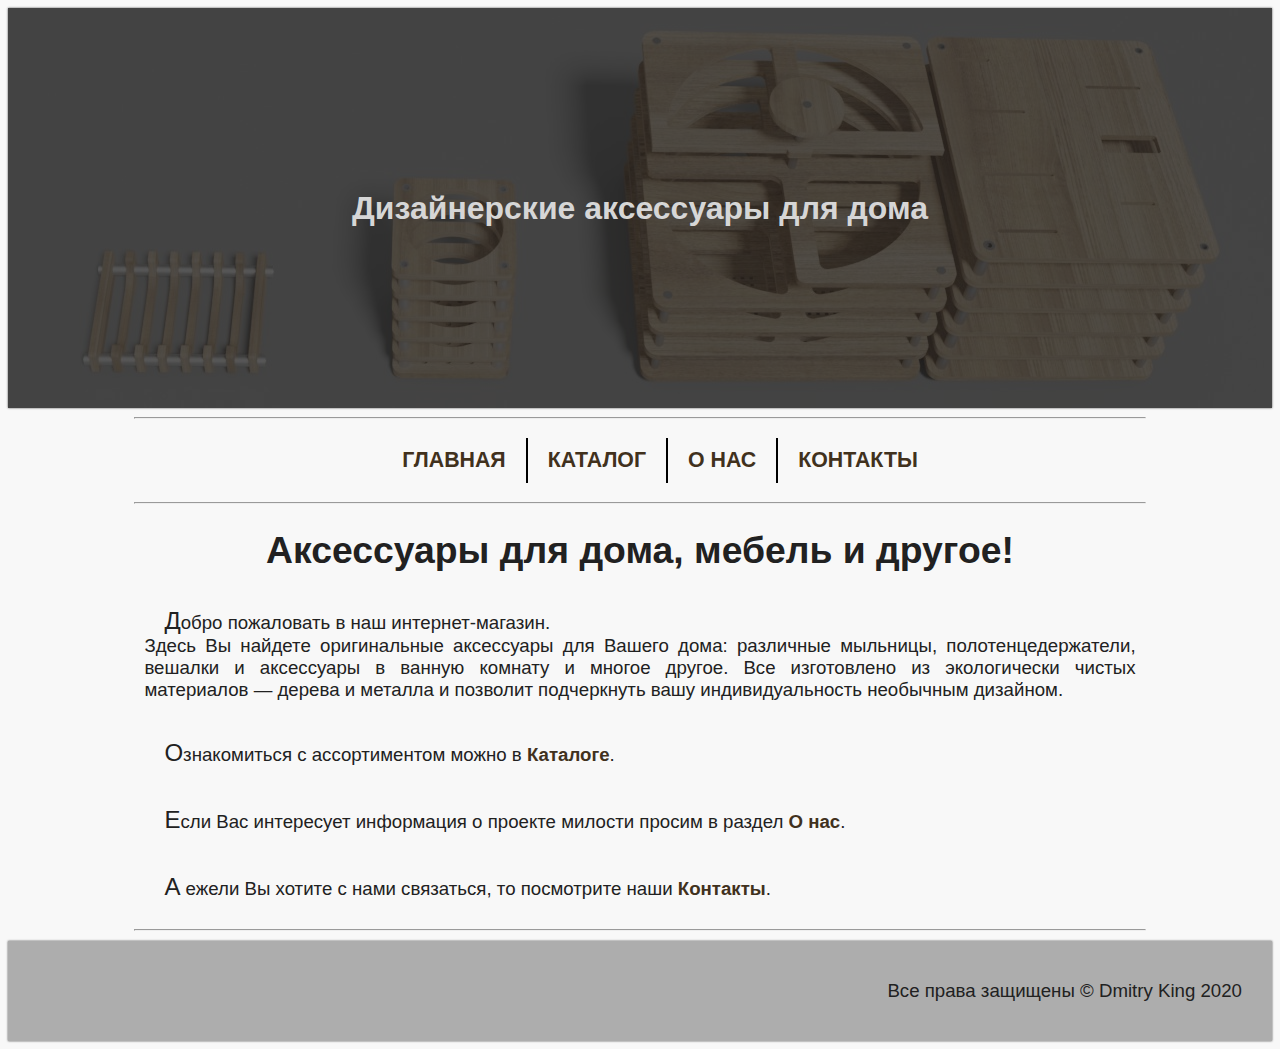
<file: index.html>
<!DOCTYPE html>
<html lang="ru">
  <head>
    <meta charset="utf-8">
    <link rel="stylesheet" href="css/master.css">
    <title>Аксессуары для дома</title>
  </head>
  <body>
    <header>
      <div class="header">Дизайнерские аксессуары для дома</div>
    </header>

    <!-- Меню навигации-->
    <nav>
      <hr>
      <ul>
        <li><a href="index.html">Главная</a></li>
        <li><a href="catalog.html">Каталог</a>
          <ul>
            <li><a href="catalog/soapdish.html">Мыльница</a></li>
            <li><a href="catalog/spoonholder.html">Подставка для столовых приборов</a></li>
            <li><a href="catalog/bathcup.html">Стакан для зубных щеток</a></li>
          </ul>
        </li>
        <li><a href="about.html">О нас</a></li>
        <li><a href="contacts.html">Контакты</a></li>
      </ul>
      <hr>
    </nav>

    <div class="container">
      <h1>Аксессуары для дома, мебель и другое!</h1>

      <p>Добро пожаловать в&nbsp;наш интернет-магазин. <br>
  Здесь Вы&nbsp;найдете оригинальные аксессуары для Вашего дома: различные мыльницы, полотенцедержатели, вешалки и аксессуары в&nbsp;ванную комнату и&nbsp;многое другое. Все изготовлено из&nbsp;экологически чистых материалов&nbsp;&mdash; дерева и&nbsp;металла и&nbsp;позволит подчеркнуть вашу индивидуальность необычным дизайном.</p>
  <p>Ознакомиться с ассортиментом можно в&nbsp;<a href="catalog.html">Каталоге</a>.</p>
      <p>Если Вас интересует информация о проекте милости просим в раздел <a href="about.html">О нас</a>.</p>
      <p>А ежели Вы хотите с нами связаться, то посмотрите наши <a href="contacts.html">Контакты</a>.</p>
      <hr>
    </div>


    <footer>
      <span>Все права защищены &copy Dmitry King 2020 </span>
    </footer>
  </body>
</html>
</file>
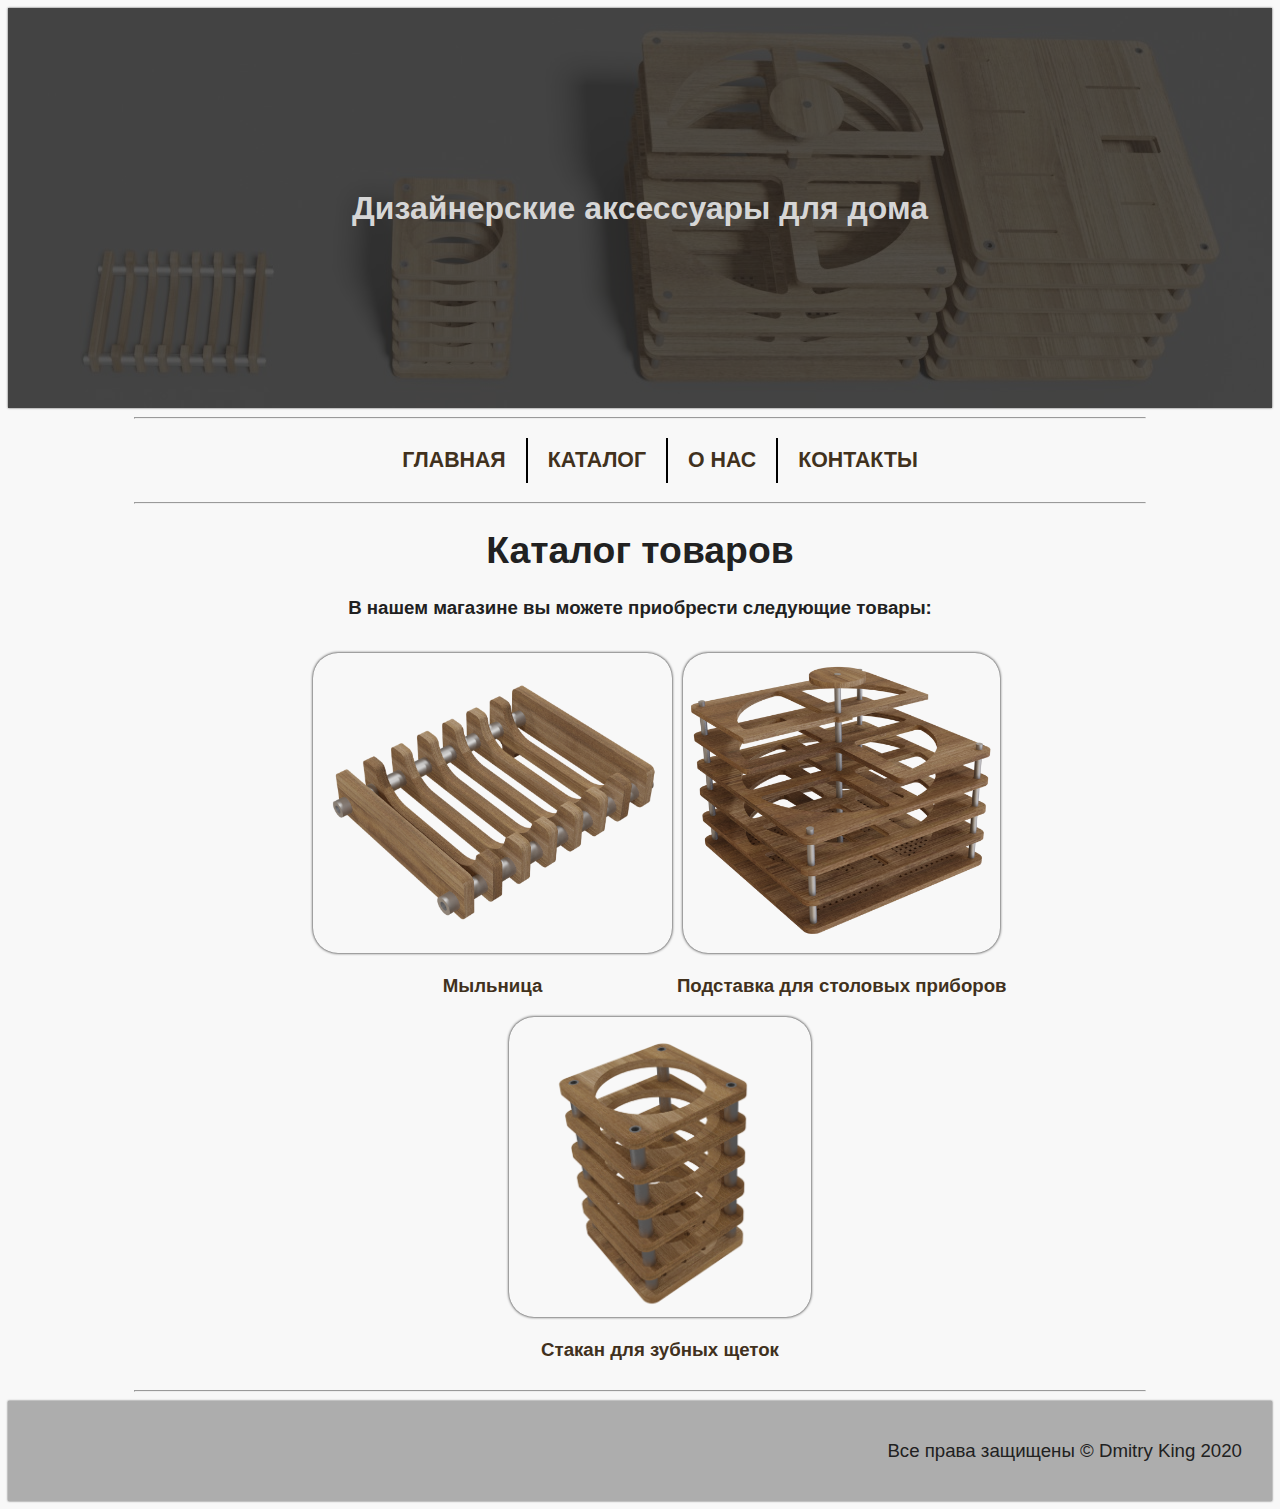
<file: catalog.html>
<!DOCTYPE html>
<html lang="ru">
  <head>
    <meta charset="utf-8">
    <link rel="stylesheet" href="css/master.css">
    <title>Дизайнерские аксессуары для дома</title>
  </head>
  <body>
    <header>
      <div class="header">Дизайнерские аксессуары для дома</div>
    </header>

    <nav>
      <hr>
      <ul>
        <li><a href="index.html">Главная</a></li>
        <li><a href="catalog.html">Каталог</a>
          <ul>
            <li><a href="catalog/soapdish.html">Мыльница</a></li>
            <li><a href="catalog/spoonholder.html">Подставка для столовых приборов</a></li>
            <li><a href="catalog/bathcup.html">Стакан для зубных щеток</a></li>
          </ul>
        </li>
        <li><a href="about.html">О нас</a></li>
        <li><a href="contacts.html">Контакты</a></li>
      </ul>
      <hr>
    </nav>

    <div class="container">
    <h1>Каталог товаров</h1>

    <h4>В нашем магазине вы можете приобрести следующие товары:</h4>
    <div class="goods">
      <ul class="catalog-list">
        <li><a href="catalog/soapdish.html"><img src="img/soapdish1.png" alt="Мыльница"><br>Мыльница</a></li>
        <li><a href="catalog/spoonholder.html"><img src="img/spoonholder.png" alt="Подставка для столовых приборов"><br>Подставка для столовых приборов</a></li>
        <li><a href="catalog/bathcup.html"><img src="img/bathcup.png" alt="Стакан в ванную"><br>Стакан для зубных щеток</a></li>
      </ul>
      <div class="clear"></div>
    </div>

    <hr>
    </div>

    <footer>
      <span>Все права защищены &copy Dmitry King 2020 </span>
    </footer>
  </body>
</html>
</file>
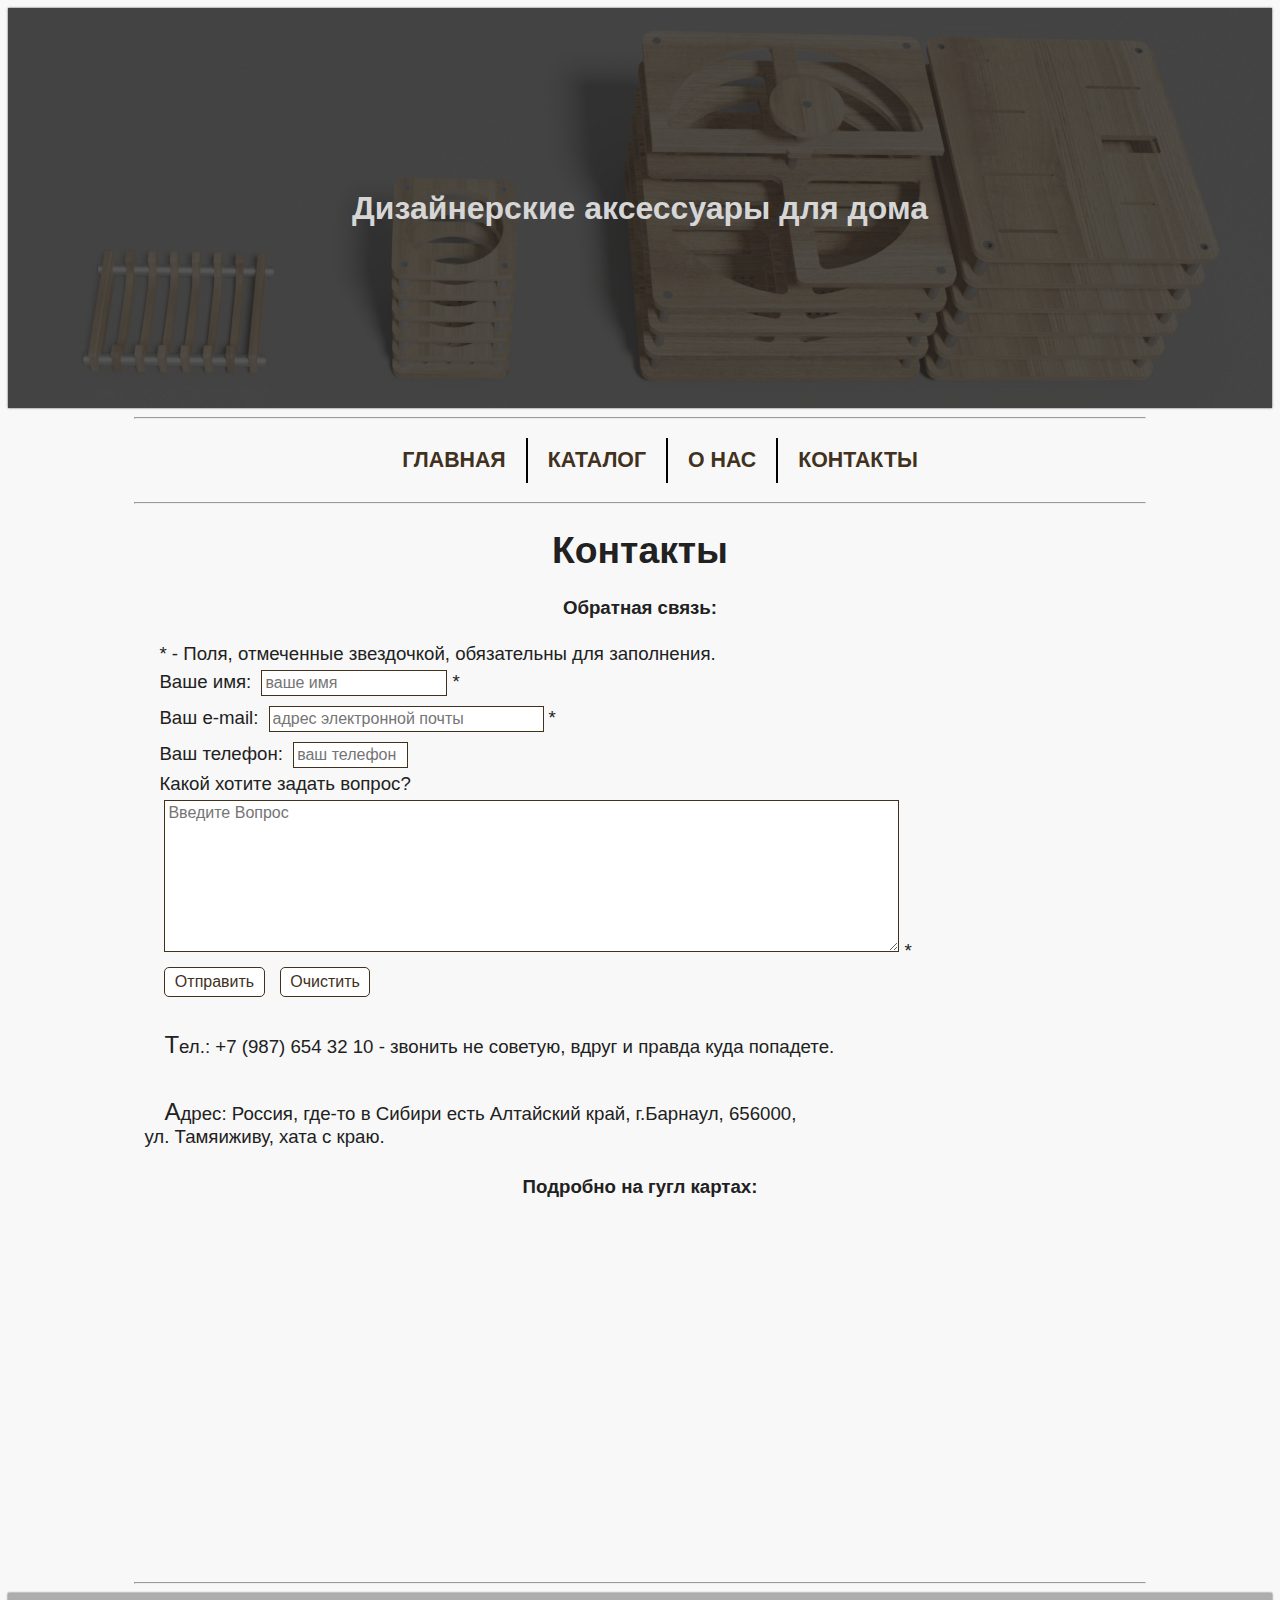
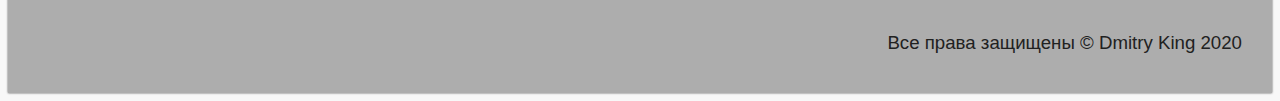
<file: contacts.html>
<!DOCTYPE html>
<html lang="ru">
  <head>
    <meta charset="utf-8">
    <link rel="stylesheet" href="css/master.css">
    <title>Дизайнерские аксессуары для дома</title>
  </head>
  <body>
    <header>
      <div class="header">Дизайнерские аксессуары для дома</div>
    </header>

    <nav>
      <hr>
      <ul>
        <li><a href="index.html">Главная</a></li>
        <li><a href="catalog.html">Каталог</a>
          <ul>
            <li><a href="catalog/soapdish.html">Мыльница</a></li>
            <li><a href="catalog/spoonholder.html">Подставка для столовых приборов</a></li>
            <li><a href="catalog/bathcup.html">Стакан для зубных щеток</a></li>
          </ul>
        </li>
        <li><a href="about.html">О нас</a></li>
        <li><a href="contacts.html">Контакты</a></li>
      </ul>
      <hr>
    </nav>


    <div class="container">
      <h1>Контакты</h1>
      <h4>Обратная связь:</h4>
      <form class="" action="#">
        * - Поля, отмеченные звездочкой, обязательны для заполнения.<br>
        Ваше имя: <input type="text" placeholder="Ваше имя" size="20" required>*<br>
        Ваш e-mail: <input type="email" placeholder="адрес электронной почты" spellcheck="true" size="30" required>*<br>
        Ваш телефон: <input type="tel" placeholder="Ваш телефон" spellcheck="true" size="12"><br>
        Какой хотите задать вопрос?<br>
        <textarea placeholder="Введите вопрос" rows="8" cols="80" required></textarea>*<br>
        <input class="button" type="submit" value=" отправить "> <input class="button" type="reset" value=" очистить ">

      </form>

      <p>Тел.: +7 (987) 654 32 10 - звонить не советую, вдруг и правда куда попадете.</p>
      <p>Адрес: Россия, где-то&nbsp;в&nbsp;Сибири есть Алтайский край, г.Барнаул, 656000,<br>
      ул. Тамяиживу, хата с краю.</p>

      <h4 class="maps">Подробно на гугл картах:</h4>
      <iframe class="maps" src="https://www.google.com/maps/embed?pb=!1m22!1m12!1m3!1d38106.49358034951!2d83.74905178924638!3d53.34941653156488!2m3!1f0!2f0!3f0!3m2!1i1024!2i768!4f13.1!4m7!3e6!4m5!1s0x42dda1e8c72eeeab%3A0xb0e7bbef8d87b503!2z0JHQsNGA0L3QsNGD0LssINCQ0LvRgtCw0LnRgdC60LjQuSDQutGA0LDQuQ!3m2!1d53.3497499!2d83.78357369999999!5e0!3m2!1sru!2sru!4v1589359753841!5m2!1sru!2sru" width="100%" height="374px" frameborder="0" style="border:0;" allowfullscreen="" aria-hidden="false" tabindex="0"></iframe>
      <hr>
    </div>



    <footer>
      <span>Все права защищены &copy; Dmitry King 2020 </span>
    </footer>
  </body>
</html>
</file>
<file: css/master.css>
body{
  background-color: #f8f8f8;
  font-family: Helvetica, sans-serif;
  font-size: 14pt;
  color: #212121;
}

header{
  height: 400px;
  text-align: center;
  background-color: rgb(173, 173, 173);
  background-image: url(../img/whole_bunch.jpg);
  background-position: center;
  background-size: cover;
  background-repeat: no-repeat;
  box-shadow: 0 0 2px #525252;

}

.header{
  line-height: 400px;
  font-size: 24pt;
  font-weight: 800;
  color: #d6d6d6;
  background-color: rgba(34, 34, 34, 0.76);

}

nav{
  margin: 0 auto;
  width: 80%;
}

.container{
  width: 80%;
  margin: 0 auto;
}

nav ul{
  list-style: none;
  display: flex;
  justify-content: center;
}

nav ul li{
  position: relative;

}

nav ul li a{
  text-decoration: none;
  font-size: 16pt;
  text-transform: uppercase;
  color: #41311d;
  display: block;
  padding: 10px 20px;
  border-left: 2px solid #000;
}

nav > ul > li > ul{
  list-style: none;
  position: absolute;
  margin: 0;
  padding: 0;
  display: none;
}

nav > ul > li > ul > li{
  list-style: none;
  margin: 0;
  padding: 0;
  display: block;
  background-color: #f8f8f8;
}

nav ul li ul li a{
  text-decoration: none;
  font-size: 16pt;
  text-transform: uppercase;
  color: #41311d;
  display: block;
  position: relative;
  z-index: 3;
  padding: 10px 20px;
  border: none;
  border-radius: 0;
}

nav ul li:hover ul{
  display: block;
}

nav > ul > li:first-child > a{
  border-left: none;
  border-top-left-radius: 10px;
  border-bottom-left-radius: 10px;
}

nav > ul > li:last-child > a{
  border-top-right-radius: 10px;
  border-bottom-right-radius: 10px;
}

nav ul li a:hover {
  box-shadow: 0 0 1px #462f13;
  background-color: #b1a698;
}

a:hover {
  color: #462f13;
  text-shadow: 0 0 1px #462f13;
}

h1{
  text-align: center;
}

h3{
  color: #000;
  font-size: 18px;
  font-weight: 400;
  background-color: #eaeaea;
  padding: 4px;

}

h4{
  text-align: center;
}

img{
  height: 400px;
  border-radius: 25px;
  box-shadow: 0 0 3px #000;
  display: block;
  margin: 0 auto;
}

img:hover{
  box-shadow: none;
}

p{
  text-align: justify;
  font-size: 14pt;
  padding: 10px;
}

p::first-letter{
  padding-left: 20px;
  font-size: 24px;
}

.short-desc{
  font-size: 14px;
  color: #707070;
  font-style: italic;
  line-height: 16px;
}

.description{
  font-size: 16px;
  font-weight: 400;
  color:  #484343;
  line-height: 24px;
  text-align: left;
}

a{
  font-size: 14pt;
  font-weight: 700;
  text-decoration: none;
  color: #41311d;
}

.goods{
  margin: 0 auto;
  text-align: center;
}



.catalog-list li{
  display: inline-block;
  text-align: center;
  margin: 10px auto;
}

ul li a img{
  height: 300px;
  display: block;
}

.clear{
  clear: both;
}

.goods-img{
  height: 300px;
  display: block;
  float: left;
  margin-right: 20px;

}

.short-desc, .container h3{
  display: block;
  overflow: hidden;

}

.settings li{
  margin: 10px 0 5px 0;
}

.settings{
  margin: 0;
  font-size: 16px;
  font-weight: 400;
  list-style-image: url("https://img.icons8.com/small/16/000000/sheets.png");
}

.settings ul{
  list-style-image: url("https://img.icons8.com/ios-filled/16/000000/sheets.png");

}

form{
  padding-left: 25px;
}

input, textarea{
  padding: 3px;
  font-size: 16px;
  font-family: Helvetica, sans-serif;
  margin: 5px;
  background-color: #fff;
  color: #212121;
  border: 1px solid #41311d;
  text-transform: capitalize;

}

input::placeholder{
  text-transform: lowercase;
}

input:focus, textarea:focus{
  color: #32230a;
  background-color: rgb(221, 221, 221);
  text-transform: capitalize;
}

.button{
  color: #41311d;
  border: 1px solid #41311d;
  border-radius: 5px;
  padding: 5px;
}

.button:hover, .buy-button:hover{
  text-shadow: 0 0 1px #41311d;
  box-shadow: 0 0 1px #41311d;
  background-color: #e2cfbe;
}

.buy-button{
  color: #41311d;
  border: 1px solid #41311d;
  border-radius: 5px;
  padding: 5px;
  font-size: 14pt;
  font-weight: 700;
}



.maps{
  text-align: center;
  display: block;
  margin: 0 auto;
}

footer{
  padding: 0;
  box-shadow: 0 0 2px #525252;
  background-color: rgb(173, 173, 173);
  height: 100px;
  text-align: right;
}

footer span{
    padding-right: 30px;
    line-height: 100px;
}

table{
  border: none;
  width: auto;
  height: auto;
  border-spacing: 10px;
  border-collapse: collapse;
}

td{
  border: 1px solid grey;
  margin: 0;
  padding: 10px;
  vertical-align: middle;

}

td img{
  height: auto;
  width: auto;
  border: none;
  border-radius: 0;
  box-shadow: none;

}

.top-table{
  height: 50px;

}
</file>
